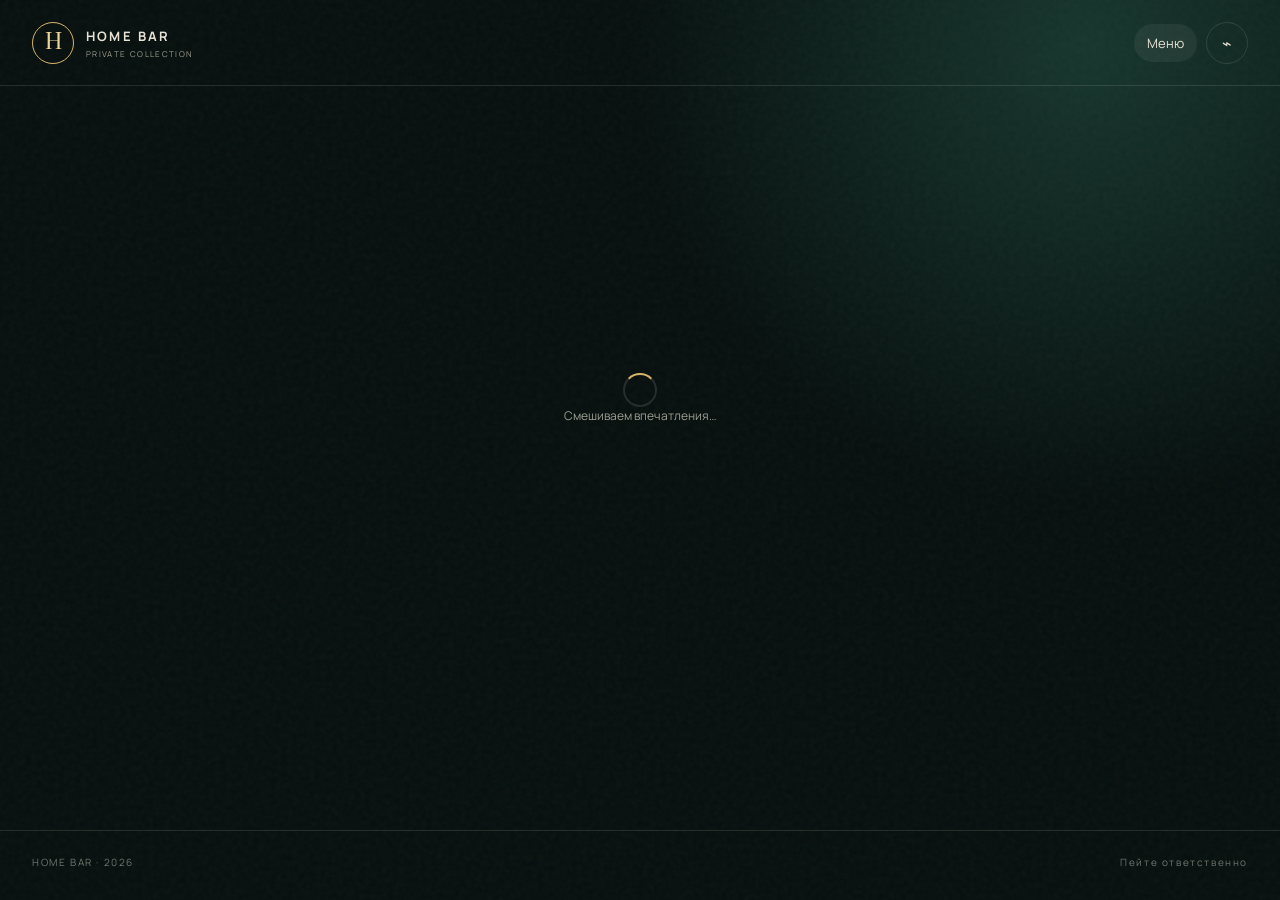
<file: public/index.html>
<!doctype html>
<html lang="ru">
<head>
  <meta charset="UTF-8">
  <meta name="viewport" content="width=device-width, initial-scale=1, viewport-fit=cover">
  <meta name="theme-color" content="#08110f">
  <meta name="description" content="Домашний бар — подберите коктейль под ваше настроение.">
  <title>Домашний бар</title>
  <link rel="preconnect" href="https://fonts.googleapis.com">
  <link rel="preconnect" href="https://fonts.gstatic.com" crossorigin>
  <link href="https://fonts.googleapis.com/css2?family=Manrope:wght@400;500;600;700&family=Prata&display=swap" rel="stylesheet">
  <link rel="stylesheet" href="./styles.css">
</head>
<body>
  <div class="grain" aria-hidden="true"></div>
  <header class="site-header">
    <a class="brand" href="#/" aria-label="На главную">
      <span class="brand-mark">H</span>
      <span><strong>HOME BAR</strong><small>private collection</small></span>
    </a>
    <nav id="nav" aria-label="Основная навигация"></nav>
  </header>
  <main id="app"><div class="page-loader"><span></span><p>Смешиваем впечатления…</p></div></main>
  <footer><span>HOME BAR · 2026</span><span>Пейте ответственно</span></footer>
  <div id="modal-root"></div>
  <div id="toast-root" aria-live="polite"></div>
  <script type="module" src="./app.js"></script>
</body>
</html>
</file>
<file: public/styles.css>
:root {
  --ink: #e9e4d8; --muted: #9d9d91; --gold: #d8b56b; --gold-2: #f0d89a;
  --bg: #07100e; --panel: #101a17; --panel-2: #17231f; --line: rgba(232,226,211,.13);
  --danger: #d67b69; --success: #7ebd91; --radius: 22px; --shadow: 0 24px 70px rgba(0,0,0,.35);
}
* { box-sizing: border-box; }
html { scroll-behavior: smooth; }
body { margin: 0; min-height: 100vh; color: var(--ink); background: radial-gradient(circle at 85% 5%, #17362d 0, transparent 33%), var(--bg); font-family: Manrope, sans-serif; }
button,input,select { font: inherit; }
button,a { -webkit-tap-highlight-color: transparent; }
button { cursor: pointer; }
.grain { position: fixed; inset: 0; pointer-events: none; opacity: .055; z-index: 20; background-image: url("data:image/svg+xml,%3Csvg viewBox='0 0 180 180' xmlns='http://www.w3.org/2000/svg'%3E%3Cfilter id='n'%3E%3CfeTurbulence type='fractalNoise' baseFrequency='.9' numOctaves='3' stitchTiles='stitch'/%3E%3C/filter%3E%3Crect width='100%25' height='100%25' filter='url(%23n)' opacity='.7'/%3E%3C/svg%3E"); }
.site-header { height: 86px; display: flex; align-items: center; justify-content: space-between; max-width: 1280px; margin: auto; padding: 0 32px; border-bottom: 1px solid var(--line); }
.brand { display: flex; gap: 12px; color: var(--ink); text-decoration: none; align-items: center; }
.brand-mark { width: 42px; height: 42px; display: grid; place-items: center; border: 1px solid var(--gold); border-radius: 50%; font-family: Prata,serif; color: var(--gold-2); font-size: 20px; }
.brand strong,.brand small { display: block; letter-spacing: .17em; }.brand strong { font-size: 13px; }.brand small { color: var(--muted); font-size: 8px; margin-top: 3px; text-transform: uppercase; }
nav { display: flex; align-items: center; gap: 9px; }
.nav-link { color: var(--muted); text-decoration: none; padding: 10px 13px; font-size: 13px; border-radius: 99px; }.nav-link:hover,.nav-link.active { color: var(--ink); background: rgba(255,255,255,.06); }
.icon-button { width: 42px; height: 42px; border-radius: 50%; border: 1px solid var(--line); color: var(--ink); background: transparent; display: grid; place-items: center; }.icon-button:hover { border-color: var(--gold); }
main { max-width: 1280px; min-height: calc(100vh - 156px); margin: auto; padding: 48px 32px 80px; }
footer { max-width: 1280px; margin: auto; border-top: 1px solid var(--line); padding: 24px 32px; display:flex; justify-content:space-between; color: #6e756f; font-size: 10px; letter-spacing: .16em; }
h1,h2,h3,p { margin-top: 0; } h1,h2 { font-family: Prata,serif; font-weight: 400; } h1 { font-size: clamp(44px,7vw,92px); line-height: 1.02; letter-spacing: -.035em; margin-bottom: 22px; } h2 { font-size: clamp(30px,4vw,48px); margin-bottom: 12px; }
.eyebrow { color: var(--gold); letter-spacing: .2em; text-transform: uppercase; font-size: 10px; font-weight: 700; margin-bottom: 18px; }
.hero { display:grid; grid-template-columns: 1.12fr .88fr; align-items:center; gap: 60px; padding: 28px 0 64px; }
.hero-copy > p:not(.eyebrow) { color: var(--muted); line-height: 1.75; max-width: 560px; font-size: 16px; }
.hero-art { min-height: 360px; display:grid; place-items:center; position:relative; }
.hero-art::before { content:''; position:absolute; width: 330px; height:330px; border: 1px solid rgba(216,181,107,.22); border-radius:50%; box-shadow: inset 0 0 80px rgba(216,181,107,.05); }
.glass { width: 170px; height: 245px; border: 2px solid rgba(238,226,201,.55); border-top: 0; border-radius: 8px 8px 72px 72px; position:relative; background: linear-gradient(to top, rgba(212,146,58,.75) 0 58%, transparent 58%); box-shadow: 0 35px 70px rgba(0,0,0,.45); transform:rotate(3deg); }
.glass::before { content:''; position:absolute; width: 190px; height:22px; border:2px solid rgba(238,226,201,.7); border-radius:50%; left:-12px; top:-10px; background:#10251f; }
.glass::after { content:'✦'; color:var(--gold-2); position:absolute; right:-48px; top:55px; font-size:32px; filter:drop-shadow(0 0 12px var(--gold)); }
.filter-panel { display:grid; grid-template-columns: repeat(4,1fr); gap: 14px; background: rgba(16,26,23,.78); backdrop-filter: blur(18px); border:1px solid var(--line); border-radius: var(--radius); padding: 20px; box-shadow: var(--shadow); position:relative; z-index:2; }
.search-panel { display:grid; grid-template-columns:1fr auto; gap:12px; align-items:center; margin-top:14px; }
.filter-control { background: rgba(255,255,255,.025); padding: 14px; border-radius: 15px; min-width:0; }.filter-head { display:flex; justify-content:space-between; align-items:center; margin-bottom:14px; }.filter-head label { font-size:12px; color:var(--muted); }.filter-value { color:var(--gold-2); font-weight:700; }
.use-filter { appearance:none; width:28px; height:16px; border-radius:99px; background:#3a433e; position:relative; vertical-align:middle; margin-right:6px; }.use-filter::after { content:''; position:absolute; width:12px; height:12px; top:2px; left:2px; border-radius:50%; background:#89918b; transition:.2s; }.use-filter:checked { background:#7b673d; }.use-filter:checked::after { left:14px; background:var(--gold-2); }
input[type=range] { appearance:none; width:100%; height:3px; border-radius:3px; background:#3d4741; outline:none; } input[type=range]::-webkit-slider-thumb { appearance:none; width:18px; height:18px; border:3px solid var(--panel); border-radius:50%; background:var(--gold); box-shadow:0 0 0 1px var(--gold); }
.field, select { width:100%; color:var(--ink); background:#0d1513; border:1px solid var(--line); border-radius:12px; padding:12px 13px; outline:none; }.field:disabled,select:disabled { opacity:.55; cursor:not-allowed; }.field:focus,select:focus { border-color:var(--gold); box-shadow:0 0 0 3px rgba(216,181,107,.1); } textarea.field { resize:vertical; min-height:104px; line-height:1.55; } select { appearance:none; background-image:linear-gradient(45deg,transparent 50%,var(--gold) 50%),linear-gradient(135deg,var(--gold) 50%,transparent 50%); background-position:calc(100% - 17px) 52%,calc(100% - 12px) 52%; background-size:5px 5px; background-repeat:no-repeat; } option { background:#0d1513; }
.results-head { display:flex; align-items:end; justify-content:space-between; padding:52px 0 20px; }.results-head h2 { margin:0; }.count { color:var(--muted); font-size:12px; }
.cocktail-grid { display:grid; grid-template-columns:repeat(3,1fr); gap:18px; }
.cocktail-card { border:1px solid var(--line); background:var(--panel); border-radius:var(--radius); overflow:hidden; animation:rise .38s both; transition:transform .25s,border-color .25s; }.cocktail-card:hover { transform:translateY(-5px); border-color:rgba(216,181,107,.5); }
.card-image { height:220px; background:radial-gradient(circle at 65% 30%,var(--glow,#b97747),transparent 23%), linear-gradient(145deg,#20362f,#0b1512); position:relative; display:grid; place-items:center; overflow:hidden; }.card-image img { width:100%;height:100%;object-fit:cover; }.card-image::before { content:''; width:72px; height:112px; border:1px solid rgba(255,255,255,.5); border-top:0; border-radius:5px 5px 34px 34px; background:linear-gradient(to top,var(--glow,#b97747) 0 55%,transparent 55%); transform:rotate(5deg); }.card-image:has(img)::before { display:none; }
.base-pill { position:absolute; left:16px; top:16px; border:1px solid rgba(255,255,255,.17); background:rgba(6,12,10,.58); backdrop-filter:blur(8px); padding:7px 10px; border-radius:99px; text-transform:uppercase; font-size:8px; letter-spacing:.15em; }
.card-body { padding:22px; }.card-body h3 { font-family:Prata,serif; font-size:23px; font-weight:400; margin-bottom:12px; }.ingredients { color:var(--muted); font-size:12px; line-height:1.7; min-height:42px; }.card-meta { display:flex; justify-content:space-between; align-items:center; margin-top:20px; padding-top:15px; border-top:1px solid var(--line); color:#7f8a83; font-size:10px; }.drops { color:var(--gold); letter-spacing:2px; font-size:13px; }.drops .off { color:#39443e; }.details-button { width:100%; margin-top:16px; border:1px solid var(--line); border-radius:99px; color:var(--ink); background:rgba(255,255,255,.03); padding:10px 12px; font-size:11px; font-weight:700; letter-spacing:.08em; text-transform:uppercase; }.details-button:hover { border-color:var(--gold); color:var(--gold-2); }
.empty { grid-column:1/-1; text-align:center; border:1px dashed var(--line); border-radius:var(--radius); padding:70px 22px; color:var(--muted); }.empty b { color:var(--ink); font-family:Prata; display:block; font-size:25px; margin-bottom:10px; }
.admin-hero { display:flex; align-items:end; justify-content:space-between; gap:20px; margin-bottom:34px; }.admin-hero h1 { font-size:clamp(38px,6vw,68px); margin:0; }.admin-actions { display:flex; gap:10px; }
.button { border:1px solid var(--gold); background:var(--gold); color:#10130f; border-radius:99px; padding:11px 18px; font-size:12px; font-weight:700; text-decoration:none; display:inline-flex; align-items:center; justify-content:center; gap:8px; }.button:hover { background:var(--gold-2); }.button:disabled { opacity:.45; cursor:not-allowed; }.button.secondary { color:var(--ink); background:transparent; border-color:var(--line); }.button.secondary:hover { border-color:var(--gold); }.button.danger { color:var(--danger); border-color:rgba(214,123,105,.3); background:transparent; }.button.small { padding:8px 12px; font-size:10px; }.inline-add { margin-top:10px; }
.toolbar { display:flex; gap:12px; margin-bottom:18px; }.toolbar .field { flex:1; }.inventory { border:1px solid var(--line); background:var(--panel); border-radius:var(--radius); overflow:hidden; }.inventory-row { display:grid; grid-template-columns:1fr auto; align-items:center; padding:15px 18px; border-bottom:1px solid var(--line); }.inventory-row:last-child { border:0; }.inventory-row small { display:block; color:var(--muted); margin-top:2px; }.switch { position:relative; width:46px; height:26px; }.switch input { opacity:0;width:0;height:0; }.switch span { position:absolute; inset:0; border-radius:99px; background:#3b4440; transition:.2s; }.switch span::before { content:''; position:absolute; width:20px;height:20px;left:3px;top:3px;border-radius:50%;background:#8e9691;transition:.2s; }.switch input:checked + span { background:#486b53; }.switch input:checked + span::before { transform:translateX(20px);background:#bce0c5; }
.editor-layout { display:grid; grid-template-columns:1fr 330px; gap:20px; }.form-card,.side-card { border:1px solid var(--line); background:var(--panel); border-radius:var(--radius); padding:24px; }.form-grid { display:grid; grid-template-columns:repeat(2,1fr); gap:18px; }.form-group { min-width:0; }.form-group.full { grid-column:1/-1; }.form-group > label { display:block; color:var(--muted); font-size:11px; margin:0 0 8px 3px; }.section-title { border-top:1px solid var(--line); padding-top:20px; display:flex; align-items:baseline; justify-content:space-between; gap:12px; }.section-title span { font-family:Prata,serif; font-size:26px; }.section-title small { color:var(--muted); font-size:11px; }.notice { border:1px dashed rgba(216,181,107,.35); background:rgba(216,181,107,.06); border-radius:14px; padding:12px 14px; color:var(--gold-2)!important; margin:12px 0 0!important; }.range-field { display:grid; grid-template-columns:1fr 26px; align-items:center; gap:12px; padding:12px; background:#0d1513;border:1px solid var(--line);border-radius:12px; }.range-field output { color:var(--gold); text-align:center; }
.upload { border:1px dashed rgba(216,181,107,.35); border-radius:14px; padding:22px; text-align:center; color:var(--muted); font-size:12px; display:block; }.upload input { display:none; }.upload strong { display:block;color:var(--ink);margin-bottom:4px; }.chips { display:flex;flex-wrap:wrap;gap:8px;margin-top:12px; }.chip { display:inline-flex;align-items:center;gap:7px;background:#24332e;border:1px solid var(--line);border-radius:99px;padding:7px 10px;font-size:11px; }.chip button { border:0;background:none;color:var(--muted);padding:0;line-height:1; }.suggestions { border:1px solid var(--line);background:#111c19;border-radius:12px;margin-top:6px;max-height:180px;overflow:auto; }.suggestion { width:100%;text-align:left;color:var(--ink);background:none;border:0;padding:10px 12px; }.suggestion:hover { background:rgba(255,255,255,.05); }
.side-card h3 { font-family:Prata;font-weight:400;font-size:22px; }.side-card p { color:var(--muted);font-size:12px;line-height:1.65; }.admin-list { display:grid;gap:10px; }.admin-list-row { display:grid;grid-template-columns:1fr auto;gap:10px;align-items:center;border:1px solid var(--line);background:var(--panel);border-radius:15px;padding:14px 16px; }.admin-list-row small { color:var(--muted); }.row-actions { display:flex;gap:6px; }
.modal-backdrop { position:fixed;inset:0;background:rgba(0,0,0,.7);backdrop-filter:blur(8px);z-index:30;display:grid;place-items:center;padding:18px;animation:fade .2s; }.modal { width:min(440px,100%);max-height:min(86vh,820px);overflow:auto;background:#111b18;border:1px solid var(--line);border-radius:24px;padding:28px;box-shadow:var(--shadow); }.modal.wide { width:min(760px,100%); }.modal h2 { font-size:32px; }.modal p { color:var(--muted);font-size:13px;line-height:1.6; }.modal-actions { display:flex;justify-content:flex-end;gap:9px;margin-top:20px; }.modal .field { margin-top:10px; }.detail-head { display:flex;justify-content:space-between;gap:16px;align-items:flex-start;margin-bottom:18px; }.detail-head h2 { margin:0; }.detail-grid { display:grid;grid-template-columns:1fr 1fr;gap:14px; }.detail-grid section { background:rgba(255,255,255,.025);border:1px solid var(--line);border-radius:16px;padding:16px; }.detail-grid .full { grid-column:1/-1; }.detail-grid h3 { font-family:Prata;font-weight:400;font-size:20px;margin-bottom:10px; }.detail-list { margin:0;padding-left:18px;color:var(--muted);font-size:13px;line-height:1.8; }.score-list { display:grid;gap:8px; }.score-list span { display:flex;justify-content:space-between;gap:12px;color:var(--gold);font-size:12px;letter-spacing:1px; }.score-list b { color:var(--muted);letter-spacing:0;font-weight:600; }
#toast-root { position:fixed;right:20px;bottom:20px;z-index:40;display:grid;gap:8px; }.toast { max-width:360px;background:#1b2824;border:1px solid var(--line);border-left:3px solid var(--gold);padding:13px 16px;border-radius:10px;box-shadow:var(--shadow);font-size:12px;animation:slide .3s; }.toast.error { border-left-color:var(--danger); }
.page-loader { min-height:60vh;display:grid;place-content:center;justify-items:center;color:var(--muted);font-size:12px; }.page-loader span { width:34px;height:34px;border:2px solid var(--line);border-top-color:var(--gold);border-radius:50%;animation:spin 1s linear infinite; }
.error-text { color:var(--danger)!important; min-height:18px; margin:8px 0 0!important; font-size:11px!important; }.muted { color:var(--muted); }.hidden { display:none!important; }
@keyframes spin { to{transform:rotate(360deg)} } @keyframes rise { from{opacity:0;transform:translateY(14px)} } @keyframes fade { from{opacity:0} } @keyframes slide { from{opacity:0;transform:translateX(20px)} }
@media(max-width:900px){.hero{grid-template-columns:1fr}.hero-art{display:none}.filter-panel{grid-template-columns:repeat(2,1fr)}.cocktail-grid{grid-template-columns:repeat(2,1fr)}.editor-layout{grid-template-columns:1fr}.side-card{order:-1}}
@media(max-width:620px){.site-header{height:72px;padding:0 12px}.brand-mark{width:34px;height:34px}.brand>span:last-child{display:none}.brand strong{font-size:11px}.brand small{display:none}nav{gap:2px}.nav-link span{display:none}.nav-link{padding:8px}.icon-button{width:34px;height:34px;font-size:12px}main{padding:32px 16px 60px}.hero{padding:12px 0 35px}h1{font-size:46px}.filter-panel{grid-template-columns:1fr;padding:12px;gap:8px}.filter-control{padding:12px}.search-panel{grid-template-columns:1fr}.cocktail-grid{grid-template-columns:1fr}.results-head{padding-top:38px}.card-image{height:190px}.admin-hero{align-items:flex-start;flex-direction:column}.admin-actions{width:100%;flex-wrap:wrap}.admin-actions .button{flex:1}.toolbar{flex-wrap:wrap}.toolbar .field{flex-basis:100%}.form-grid{grid-template-columns:1fr}.form-group.full{grid-column:auto}.form-card,.side-card{padding:18px}.admin-list-row{grid-template-columns:1fr}.row-actions .button{flex:1}.modal{padding:20px}.detail-grid{grid-template-columns:1fr}.detail-grid .full{grid-column:auto}footer{padding:22px 16px;flex-direction:column;gap:8px}}
</file>
